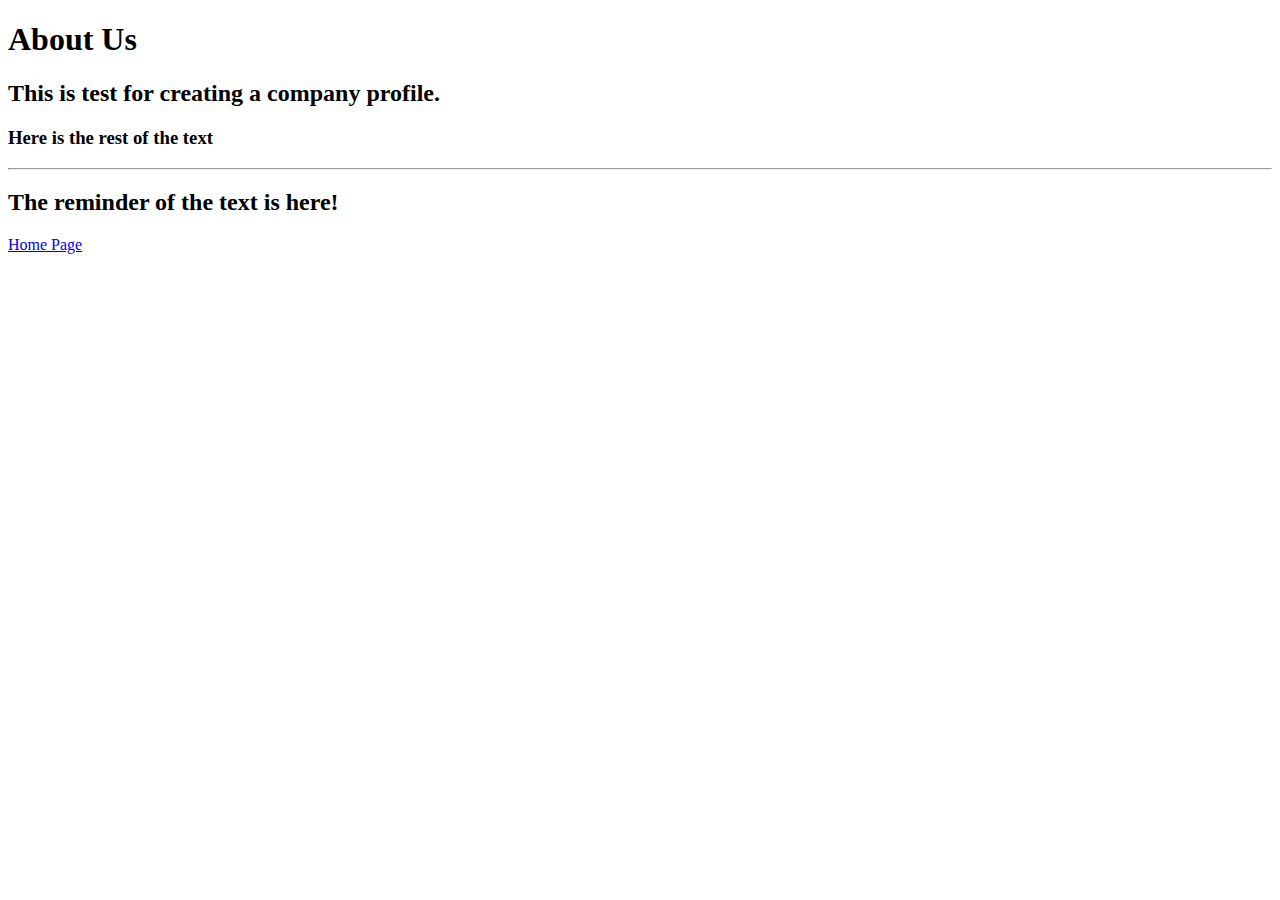
<file: about.html>
<!DOCTYPE html>
<html lang="en">
<h1>About Us</h1>
<h2>
This is test for creating a company profile.
<br/>
<h3>Here is the rest of the text</h3>
</h2>
<hr/>
<h2>The reminder of the text is here!</h2>

<a href="./index.html">Home Page</a>
</html>
</file>
